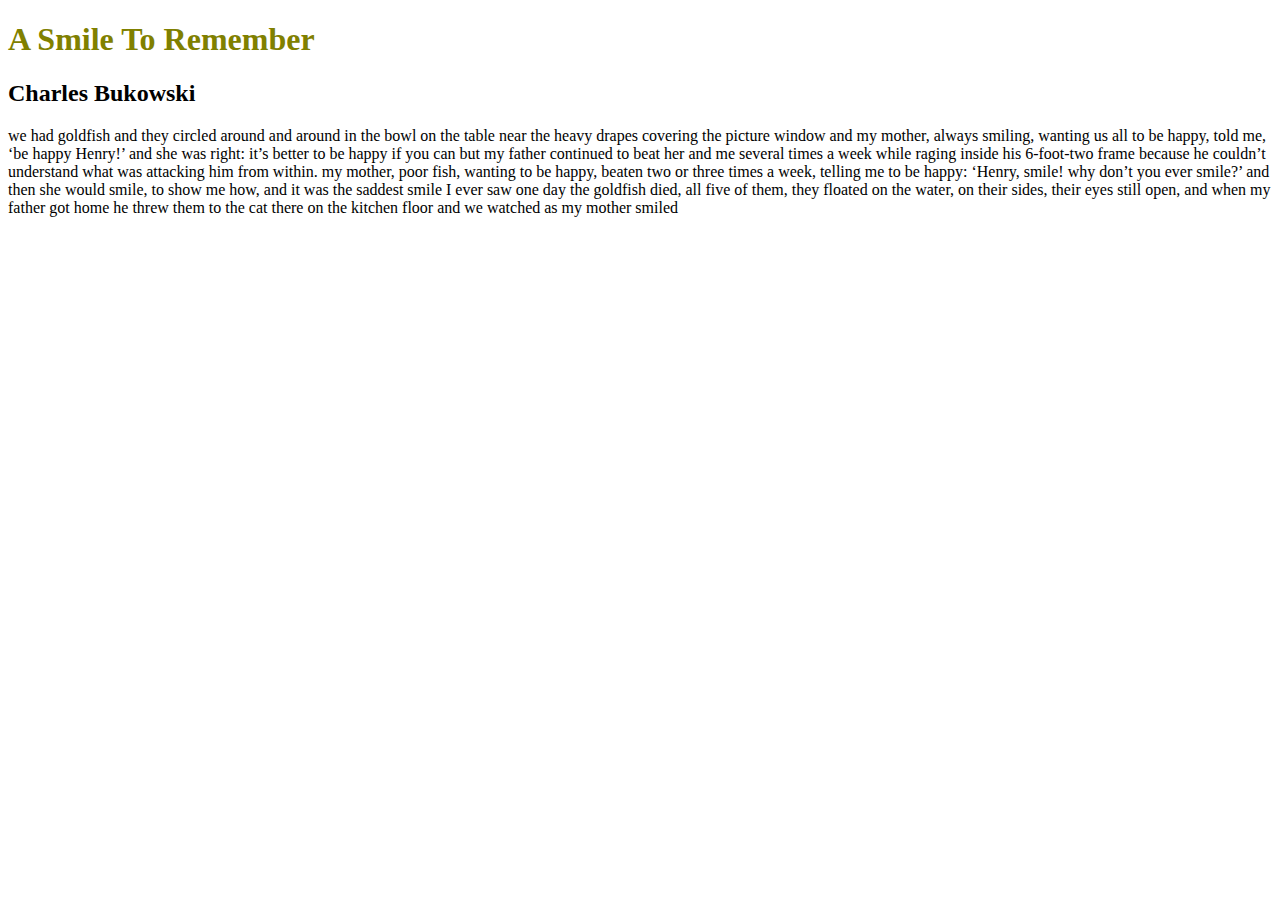
<file: index.html>
<!DOCTYPE html>
<html lang="en">
  <head>
    <meta charset="utf-8" />
    <meta name="viewport" content="width=device-width, initial-scale=1.0" />
    <title>Git Fisrt Project</title>

    <link rel="stylesheet" href="style.css" />
  </head>
  <body>
    <header>
      <h1 class="poem-title">A Smile To Remember</h1>
      <h2 class="poem-author">Charles Bukowski</h2>
    </header>
    <section class="poem">
      <div class="container">
        <p>
          we had goldfish and they circled around and around in the bowl on the
          table near the heavy drapes covering the picture window and my mother,
          always smiling, wanting us all to be happy, told me, ‘be happy Henry!’
          and she was right: it’s better to be happy if you can but my father
          continued to beat her and me several times a week while raging inside
          his 6-foot-two frame because he couldn’t understand what was attacking
          him from within. my mother, poor fish, wanting to be happy, beaten two
          or three times a week, telling me to be happy: ‘Henry, smile! why
          don’t you ever smile?’ and then she would smile, to show me how, and
          it was the saddest smile I ever saw one day the goldfish died, all
          five of them, they floated on the water, on their sides, their eyes
          still open, and when my father got home he threw them to the cat there
          on the kitchen floor and we watched as my mother smiled
        </p>
      </div>
    </section>
  </body>
</html>
</file>
<file: style.css>
/* Global */
*,
*::before,
*::after {
  box-sizing: border-box;
}

.poem-title {
  font-weight: bold;
  color: olive;
}
</file>
